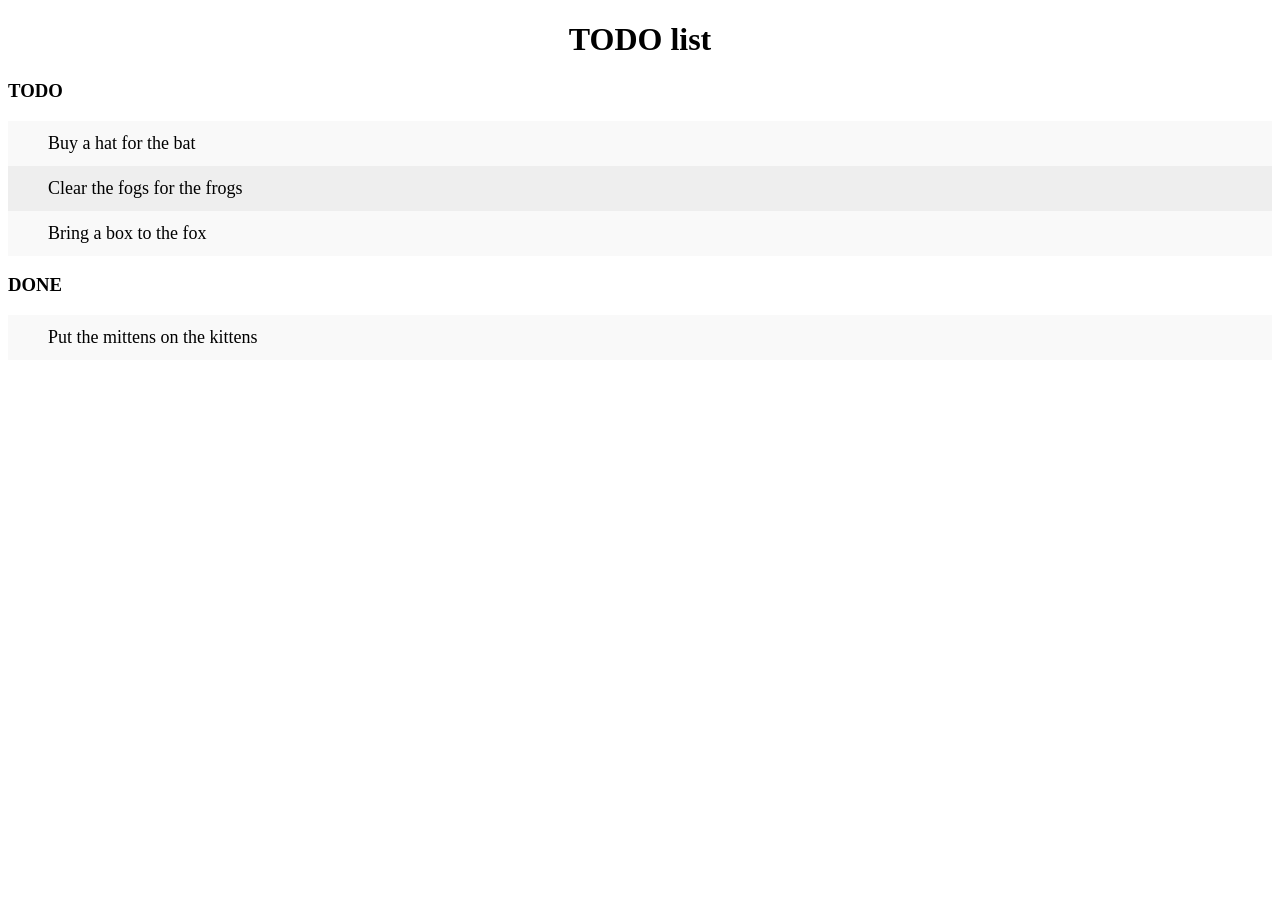
<file: index.html>
<!DOCTYPE html>
<html>
    <head>
        <meta charset="utf-8">
        <title>TODO list</title>
        <link rel="stylesheet" href="style.css">
    </head>
    <body>
        <h1>TODO list</h1>
        <h3>Todo</h3>
        <ul>
            <li>Buy a hat for the bat</li>
            <li>Clear the fogs for the frogs</li>
            <li>Bring a box to the fox</li>
        </ul>

        <h3>Done</h3>
        <ul>
            <li>Put the mittens on the kittens</li>
        </ul>
    </body>
</html>
</file>
<file: style.css>
h1 {
    text-align: center;
}

h3 {
    text-transform: uppercase;
}

ul {
    margin: 0;
    padding: 0;
}

ul li {
    cursor: pointer;
    position: relative;
    padding: 12px 8px 12px 40px;
    background: #eee;
    font-size: 18px;
    transition: 0.2s;
    -webkit-user-select: none;
    -moz-user-select: none;
    -ms-user-select: none;
    user-select: none;
}

ul li:nth-child(odd) {
    background: #f9f9f9;
}

ul li:hover {
    background: #ddd;
}
</file>
